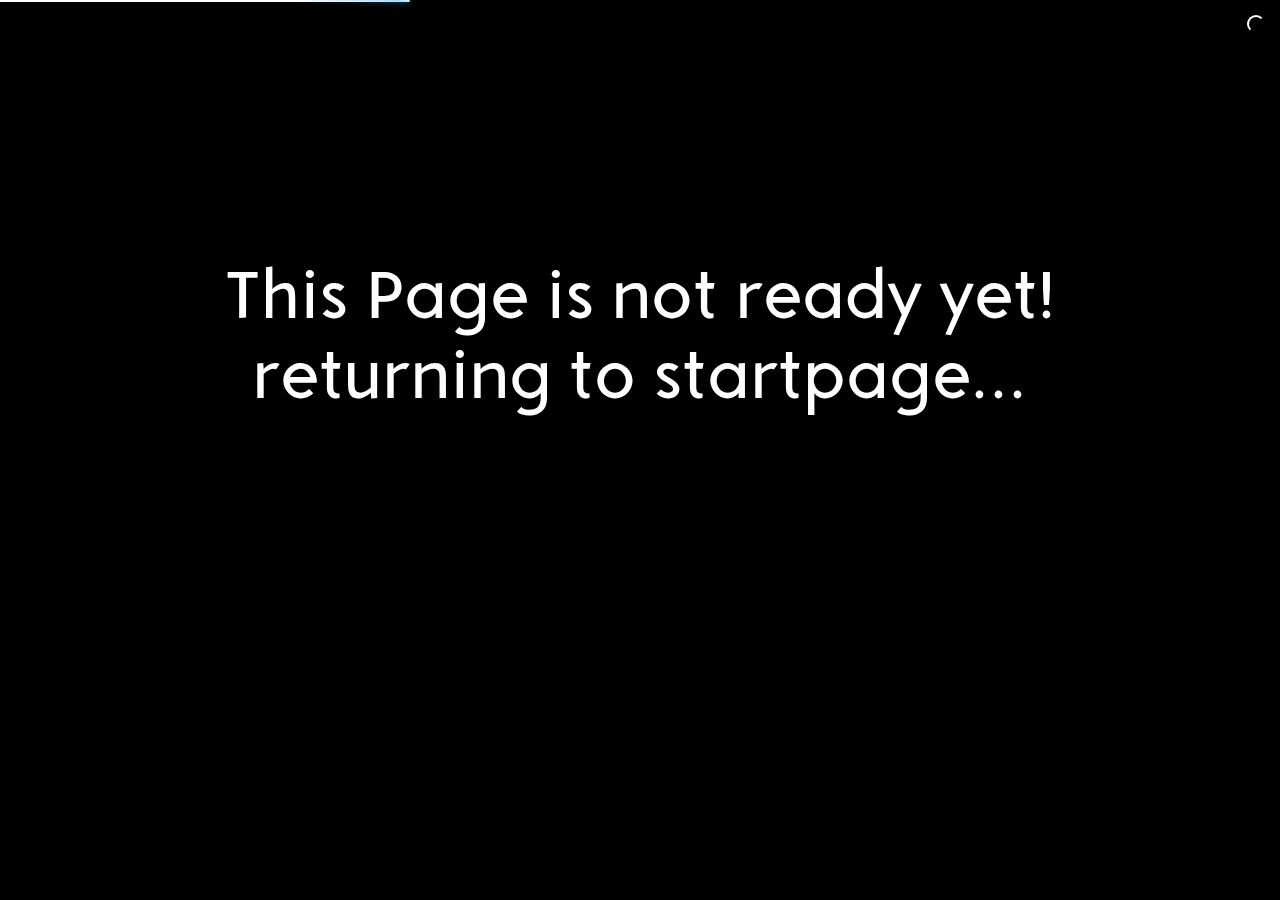
<file: test.html>
<html style="color:black;background-color: black;">
    <head>
        <link rel="stylesheet" type="text/css" href="style.css">
        <meta http-equiv="refresh" content="5; url=index.html">
        <!-- NProgessbar.js -->
        <script src='nprogress.js'></script>
        <link rel='stylesheet' href='nprogress.css'/>
        <!-- NProgessbar.js -->
        <meta charset="UTF-8">
        <title>Seitensuche</title>
        <link rel="icon" type="image/png" href="icon.png">
        <script src="https://ajax.googleapis.com/ajax/libs/jquery/3.4.1/jquery.min.js"></script>
        <script src="searchbar.js"></script>
    </head>
    <body style="margin: auto; text-align: center;vertical-align: middle;margin-top: 20%;">
        <p style="font-size: 50pt;color:white">
            This Page is not ready yet!<br>
            returning to startpage...
        </p>

    </body>
</html>
</file>
<file: style.css>
@font-face{
    font-family: 'aron_grotesqueregular';
    src: url('arongrotesque-regular-webfont.woff') format('woff'),
         url('arongrotesque-regular-webfont.ttf') format('truetype');
    font-weight: normal;
    font-style: normal;
}

html{
    font-family: aron_grotesqueregular;
    scrollbar-color: grey rgb(34, 34, 34); /* NUR FIREFOX */
}

body{
    width: 100%;
    border: 2px solid black;
    margin-top: 0px;
    margin: auto;    
    padding: 0%;
    border: 0ex; 
}




#td1logo{
    width: 6%;
    padding: 0%;
    margin: 0%;
    border: 0%;
}

    #td1logo img {
        width: 100%;
        padding: 2%;
        padding-left: 40px;
        margin: 0%;
        border: 0%;
    }




#td2searchfield{
    width: 35%;
    padding: 0%;
    margin: 0%;
    border: 0%;
    padding-left: 70px;
}

#td2searchfield input{
    width: 100%;
    padding: 0%;
    margin: 0%;
    border: 2px solid black;
    padding-inline: 36px;
}

input::placeholder{
    transition: .5s ease;

}

myTable2 td{
    padding: 0%;
    margin: 0%;
    border: 1px solid grey;
}



input::placeholder:focus{
    transition: .5s ease;
    color: white;
}

#td3searchbutton{
    width: 5%;
    padding: 0%;
    margin: 0%;
    border: 0%;
}

#td3searchbutton button{
    width: 100%;
    height: 43px;
    cursor: pointer;
    transition: .3s ease;
    background-color: goldenrod;
    color:white;
    font-size: 16pt;
    padding: 0%;
    margin: 0%;
    border: 0%;
    font-family: aron_grotesqueregular;
}

#td4account{
    width: 20%; 
    margin: 0%;
    border: 0%;
}


#td4account button{
    width: 100%;
    color:white;
    font-family: aron_grotesqueregular;
    background-color: transparent;
    font-size: 18pt;
    border: none;
    cursor: pointer;
    padding: 0%;
    margin: 0%;
    border: 0%;
}

#td4account button a{
    display: block;
}

#td4account button a:hover{
border: 2px solid white;
transition: 0.5s ease;  
margin: 0%;
padding: 0%;
display: block;
cursor: pointer;
}


#stickyBar{
    position: -webkit-sticky;
    position: sticky;
    top: 0;
    z-index: 200;
}

header{
    margin-top: 0px;
    margin-left: 0px;
    background-color: #35394a;
    text-align: center;
    height: auto;
    border-bottom: 3px solid grey;
}

#products{
    width: 99%;
    margin: auto;
    margin-top: 42px;
    border: 2px solid black;
}


input{
    width: 70%;
    height: 45px;
    font-size: 13pt;
    margin: 0;
    padding-left: 20px;
    border: 0;
    vertical-align: middle;
    background-image: url('icon2.png');
    background-position: left+10px center;
    background-size: 3%;
    background-repeat: no-repeat;
    
}

input:focus{
    box-shadow: 0px 0px 5px black;
    
}

/* WebKit browsers */
input:focus::-webkit-input-placeholder {
    color:transparent;
}

/* Mozilla Firefox 4 to 18 */
input:focus:-moz-placeholder {
    color:transparent; 
}

/* Mozilla Firefox 19+ */
input:focus::-moz-placeholder {
     color:transparent;
 }

/* Internet Explorer 10+ */
input:focus:-ms-input-placeholder { 
    color:transparent; 
}


products table{
    width: 100%;
    text-align: center;
    padding: 20px;
}

products table td{
    width: 100px;
    height: 350px;
    border: 2px solid grey;
}

/* products img{
    width: 50px;
    height: 250px;
} */

prices{
    font-size: 20pt;
    font-family: Arial, Helvetica, sans-serif;
}

#search{
    height: 45px;
    font-size: 40px;
    margin: 0;
    padding: 0;
    color: black;
    border: 0;
    cursor: pointer;
    transition: .3s ease;
    background-color: goldenrod;
}

#search:hover{
opacity: 70%;
border: 1px solid white;
transition: .3s ease;
}


root table{
    width: 100%;
    text-align: center;
    color: black;
    padding-top: 0px;
    border-top: 0px;
    margin: 0px;
}

root thead{
    background-color: grey;
}

root tr{
    width: 100%;
    height: 50px;
    border: 2px solid black;
    margin: 20px;
    transition: .3s ease;
}

root tbody tr:hover{
    background-color: black;
    color: white;
    cursor: pointer;
    transition: .3s ease;
}

#myTable td{
    border: 1px solid black;
}

/* #myTable td:hover,tr:hover{
    outline: 1px solid #fff;
    outline-offset: -2px;
} */


#welcome_pic{
    position: relative;
}

#welcome_pic #p1{
    position: absolute;
    font-weight: 600;
    font-family: Arial, Helvetica, sans-serif;
    color: white;
    padding: 10px;
    background-color: black;
    font-size: 35pt;
    text-shadow: 2px 2px 2px black;
    top: 20px;
    left: 120px;
    box-shadow: 2px 2px 12px white;
}


#welcome_pic img{
    -moz-user-select: none; -webkit-user-select: none; -ms-user-select:none; user-select:none;-o-user-select:none;
}

#welcome_pic #src{
    position: absolute;
    font-weight: lighter;
    font-family: Arial, Helvetica, sans-serif;
    color: white;
    padding: 10px;
    font-size: 10pt;
    top: 95%;
    left: 90%;

}


#searchInput{
    transition: .15s ease;
}

#searchInput:hover { 
    opacity: 50%;
    transition: .3s ease;
}

#searchInput:focus { 
    background-image: none; 
    transition: .4s ease;
}

headernav table{
    width: 100%;
    height: 5%;
    background-color: black;
    text-decoration: none;
    margin: 0%;
    padding: 0%;
}


headernav table td{
    text-align: center;
    width: 12.5%;
    margin: 0%;
    padding: 0%;
    border-right: 1px solid white;
}



headernav table td:hover{
    margin: 0%;
    padding: 0%;
    cursor: pointer;
    outline: 1px solid #fff;
    outline-offset: -1px;
    transition: .1s  ease-in-out;

}

headernav table a{
    display: block;
    color: white;
    margin: 0%;
    padding: 0%;
    transition: .5s ease;
    text-decoration: none;
}

h1{
    font-size: 35pt;
    font-family: SF Pro Text;
    font-weight: 900;
}
</file>
<file: nprogress.css>
/* Make clicks pass-through */
#nprogress {
  pointer-events: none;
}

#nprogress .bar {
  background: white;

  position: fixed;
  z-index: 1031;
  top: 0;
  left: 0;

  width: 100%;
  height: 2px;
}

/* Fancy blur effect */
#nprogress .peg {
  display: block;
  position: absolute;
  right: 0px;
  width: 100px;
  height: 100%;
  box-shadow: 0 0 10px #29d, 0 0 5px #29d;
  opacity: 1.0;

  -webkit-transform: rotate(3deg) translate(0px, -4px);
      -ms-transform: rotate(3deg) translate(0px, -4px);
          transform: rotate(3deg) translate(0px, -4px);
}

/* Remove these to get rid of the spinner */
#nprogress .spinner {
  display: block;
  position: fixed;
  z-index: 1031;
  top: 15px;
  right: 15px;
}

#nprogress .spinner-icon {
  width: 18px;
  height: 18px;
  box-sizing: border-box;

  border: solid 2px transparent;
  border-top-color: white;
  border-left-color: white;
  border-radius: 50%;

  -webkit-animation: nprogress-spinner 400ms linear infinite;
          animation: nprogress-spinner 400ms linear infinite;
}

.nprogress-custom-parent {
  overflow: hidden;
  position: relative;
}

.nprogress-custom-parent #nprogress .spinner,
.nprogress-custom-parent #nprogress .bar {
  position: absolute;
}

@-webkit-keyframes nprogress-spinner {
  0%   { -webkit-transform: rotate(0deg); }
  100% { -webkit-transform: rotate(360deg); }
}
@keyframes nprogress-spinner {
  0%   { transform: rotate(0deg); }
  100% { transform: rotate(360deg); }
}
</file>
